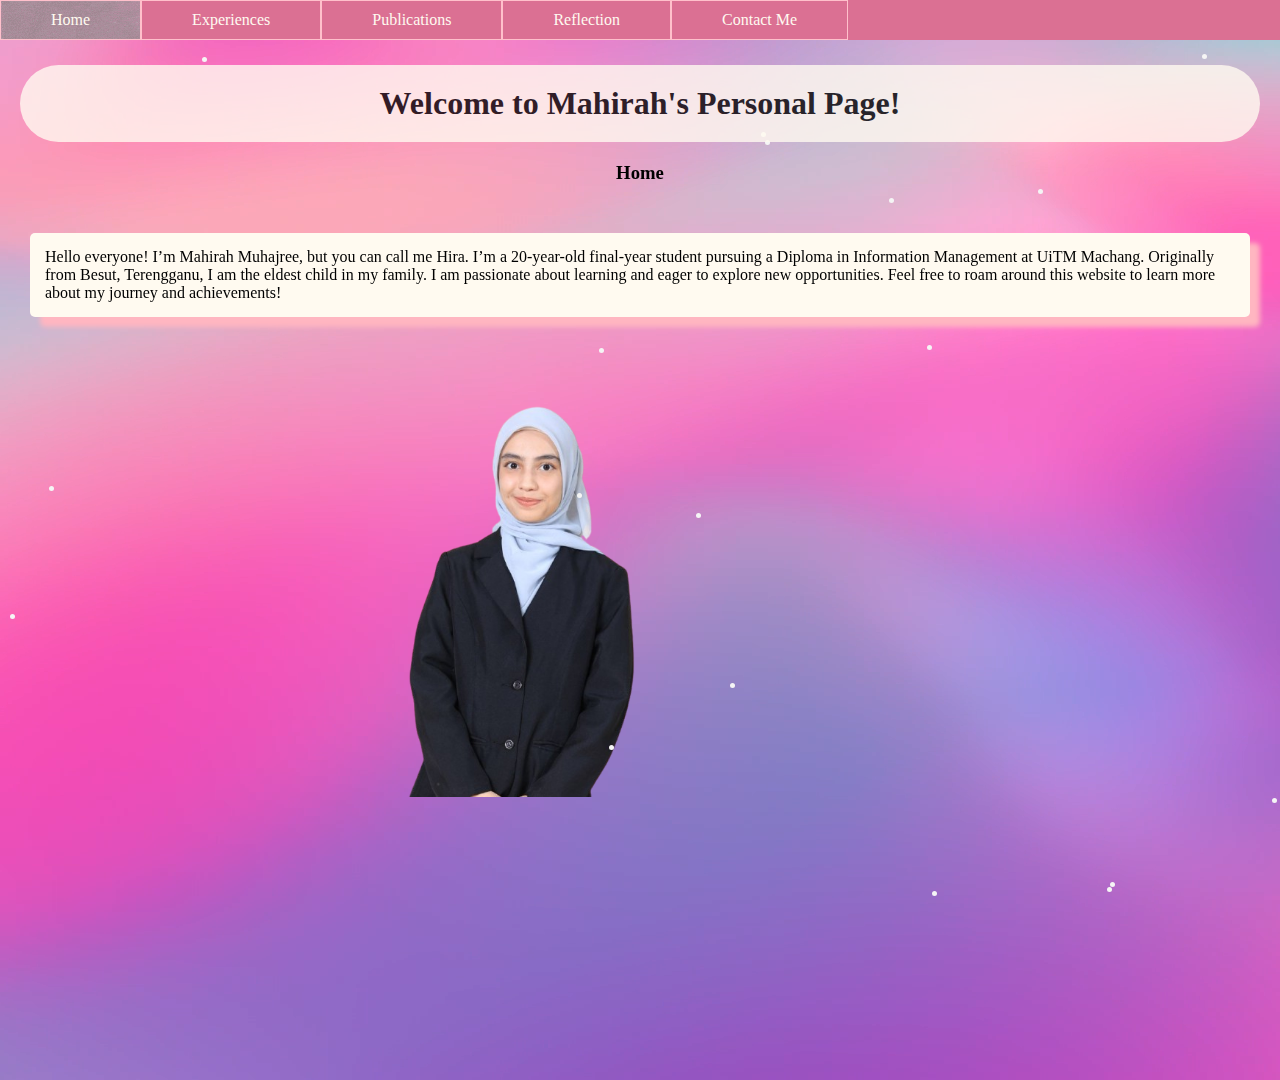
<file: index.html>
<!DOCTYPE html>
<html>
<head>
    <meta charset="utf-8">
    <meta name="viewport" content="width=device-width, initial-scale=1">
    <title>IMD318</title>
    <link rel="stylesheet" type="text/css" href="styles.css">
     <link rel="icon" type="image/x-icon" href="favicon.ico">
</head>
<body>
    <video autoplay muted loop>
    <source src="bg.mp4" type="video/mp4">
</video>

<!--I've swapped the lines for 'Reflection' and 'Contact Me' sections-->

<ul>
  <li><a href=index.html>Home</a></li>
  <li><a href=coding_2.html>Experiences</a></li>
  <li><a href=coding_3.html>Publications</a></li>
  <li><a href=coding_5.html>Reflection</a></li>
  <li><a href=coding_4.html>Contact Me</a></li>
</ul>
   
<h6> <h6>

<h1>Welcome to Mahirah's Personal Page!</h1>

<h3>Home</h3>

<p style="float: right;">Hello everyone! I’m Mahirah Muhajree, but you can call me Hira. I’m a 20-year-old final-year student pursuing a Diploma in Information Management at UiTM Machang. Originally from Besut, Terengganu, I am the eldest child in my family. I am passionate about learning and eager to explore new opportunities. Feel free to roam around this website to learn more about my journey and achievements!</p>

<h1 style="float: left; margin-left: 25%; background-color: transparent;"></h1>
<div class="grow">
<img src="hira.png" alt="My Picture" width="300px">
</div>

<script>

        function createGlitter() {
            const glitter = document.createElement('div');
            glitter.classList.add('glitter');

            glitter.style.top = `${Math.random() * window.innerHeight}px`;
            glitter.style.left = `${Math.random() * window.innerWidth}px`;

            document.body.appendChild(glitter);

            setTimeout(() => {
                glitter.remove();
            }, 1500);
        }

        setInterval(createGlitter, 40);

</script>

</body>
</html>
</file>
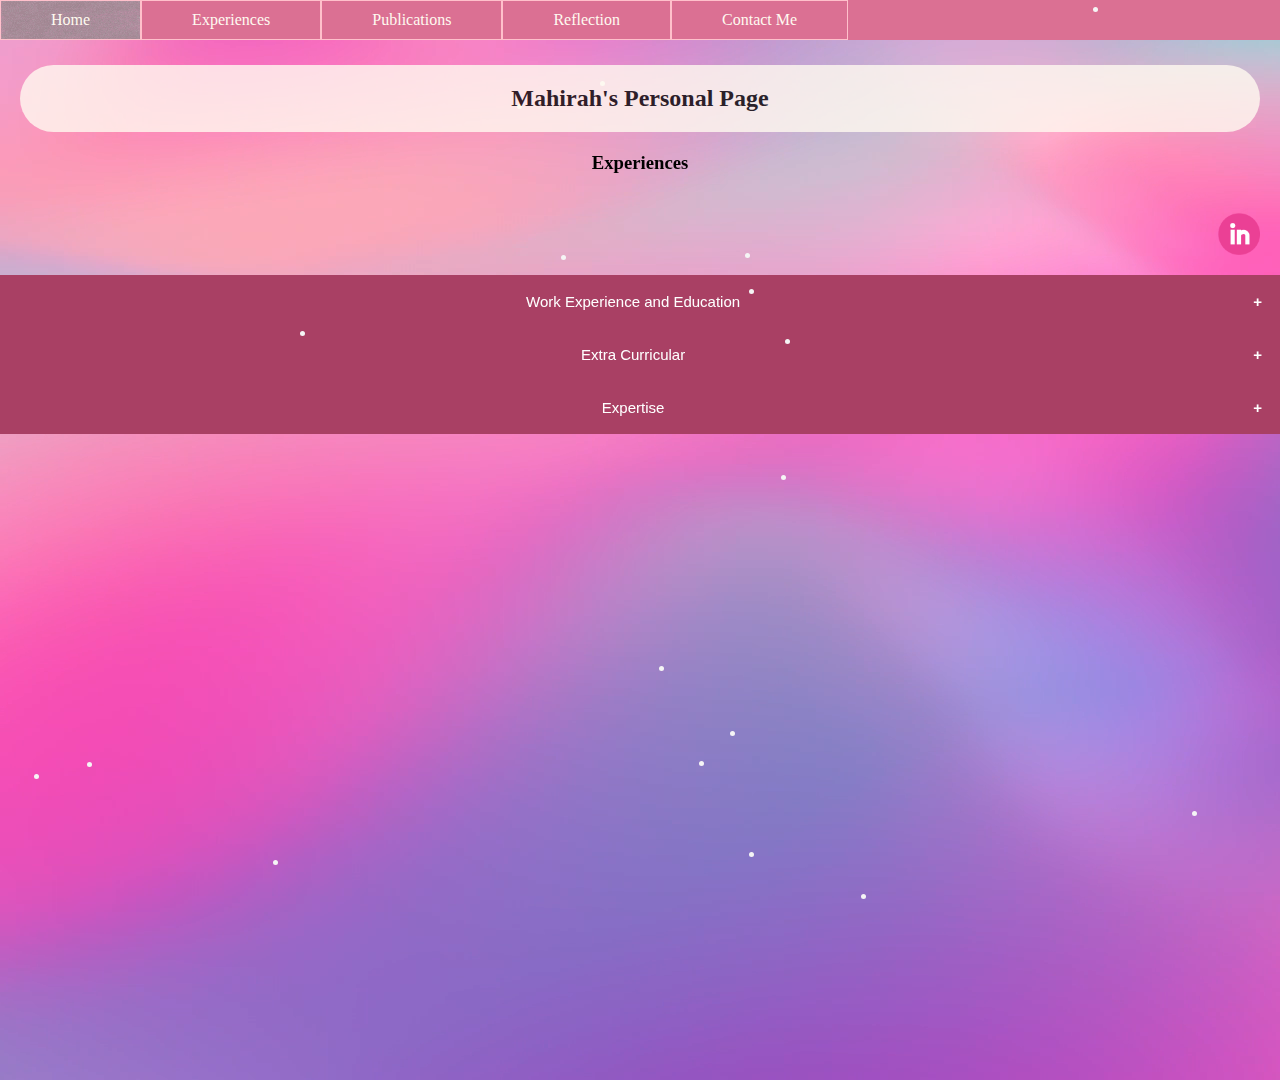
<file: coding_2.html>
<!DOCTYPE html>
<html>
<head>
    <meta charset="utf-8">
    <meta name="viewport" content="width=device-width, initial-scale=1">
    <title>IMD318</title>
    <link rel="stylesheet" type="text/css" href="styles.css">
     <link rel="icon" type="image/x-icon" href="favicon.ico">
    <style>

.collapsible {
  background-color: #A94064;
  color: white;
  cursor: pointer;
  padding: 18px;
  width: 100%;
  border: none;
  text-align: center;
  outline: none;
  font-size: 15px;
}

.active, .collapsible:hover {
  background-color: #C54B8C;
}

.collapsible:after {
  content: '\002B';
  color: white;
  font-weight: bold;
  float: right;
  margin-left: 5px;
}

.active:after {
  content: "\2212";
}
.container {
  position: relative;
  width: 50%;
}

.image {
  display: block;
  width: 100%;
  height: auto;
}

.overlay {
  position: absolute;
  top: 0;
  bottom: 0;
  left: 0;
  right: 0;
  height: 100%;
  width: 100%;
  opacity: 0;
  transition: .5s ease;
  background-color: deeppink;
}

.container:hover .overlay {
  opacity: 1;
  margin-left: 77%;
}

.text {
  color: white;
  font-size: 20px;
  position: absolute;
  top: 50%;
  left: 50%;
  -webkit-transform: translate(-50%, -50%);
  -ms-transform: translate(-50%, -50%);
  transform: translate(-50%, -50%);
  text-align: center;
}

.content {
  padding: 0 18px;
  max-height: 0;
  overflow: hidden;
  transition: max-height 0.2s ease-out;
  background-color: #FFEFF1;
}

</style>
</head>

<body>

    <video autoplay muted loop>
    <source src="bg.mp4" type="video/mp4">
</video>

<ul>
  <li><a href=index.html>Home</a></li>
  <li><a href=coding_2.html>Experiences</a></li>
  <li><a href=coding_3.html>Publications</a></li>
  <li><a href=coding_5.html>Reflection</a></li>
  <li><a href=coding_4.html>Contact Me</a></li>
</ul>
   
<h6> </h6>
<h2>Mahirah's Personal Page</h2>

<h3>Experiences</h3>

    <a href="https://www.linkedin.com/in/hiera/" target="_blank"><img src="linkedin.png" alt="LinkedIn logo" style="width:42px; float: right; margin: 20px;"></a>
  <button class="collapsible">Work Experience and Education</button>

  <div class="content">
  <p><strong>2023:</strong> Printing Operator, Mayamaira Trading</p>
  <p><strong>2022:</strong> Diploma in Information Management, UiTM Kelantan Branch</p>
  <p><strong>2017:</strong> SPM STEM A, SMK Tengku Mahmud</p>
  </div>
  <button class="collapsible">Extra Curricular</button>

  <div class="content">
  <p><strong>Student Representative Council:</strong> Scholastic and Industrial Linkage Executive Committee</p>
  <p><strong>PROSIS Club:</strong> Head of Multimedia and Publicity Bureau</p>
  <p><strong>HIMSAK Club:</strong> Head of Sports and Recreation Bureau</p>
  <p><strong>International Scratch Competition:</strong> Participant</p>
  <p>Project Director of <strong>Uptown UiTMCK 2024</strong>
  <br>Project Director of <strong>Educational Symphony: A Talk with Dr. Suhaili</strong>
  <br>Project Director of <strong>'Minggu Destini Siswa Sesi 20242'</strong>
  <br>Project Director of <strong>'Gerobok Rezeki': Final Bucket</strong>
  <br>Project Director of <strong>SULAM Outreach Program with PPAK: Library Youth Explorer</strong></p>

  <div class="container">
  <img src="uptown.jpg" alt= "Uptown" style="width: 250px; margin-left: 77%" border="2px" class="image">
  <div class="overlay">
    <div class="text">Uptown UiTMCK</div>
  </div>
  </div>

  <div class="container">
  <img src="gerobok.jpeg" alt="Gerobok Rezeki: Final Bucket" style="width: 250px;margin-left: 77%" border="2px" class="image">
  <div class="overlay">
    <div class="text">Gerobok Rezeki: Final Bucket</div>
  </div>
  </div>

  <div class="container">
  <img src="lye.jpeg" alt="Library Youth Explorer" style="width: 250px; margin-left: 77%; margin-bottom: 50px;" border="2px">
  <div class="overlay">
    <div class="text">Library Youth Explorer</div>
  </div>
  </div>
  </div>

  <button class="collapsible">Expertise</button>

  <div class="content">
  <p>Computer literacy</p>
  <p>Record management skill</p>
  <p>Teamwork</p>
  <p>Problem solving</p>
  </div>

  <script>
  var coll = document.getElementsByClassName("collapsible");
  var i;

  for (i = 0; i < coll.length; i++) {
  coll[i].addEventListener("click", function() {
    this.classList.toggle("active");
    var content = this.nextElementSibling;
    if (content.style.maxHeight){
      content.style.maxHeight = null;
    } else {
      content.style.maxHeight = content.scrollHeight + "px";
    } 
  });
  }
</script>

    <script>

        function createGlitter() {
            const glitter = document.createElement('div');
            glitter.classList.add('glitter');

            glitter.style.top = `${Math.random() * window.innerHeight}px`;
            glitter.style.left = `${Math.random() * window.innerWidth}px`;

            document.body.appendChild(glitter);

            setTimeout(() => {
                glitter.remove();
            }, 1500);
        }

        setInterval(createGlitter, 40);
        
    </script>

</body>
</html>
</file>
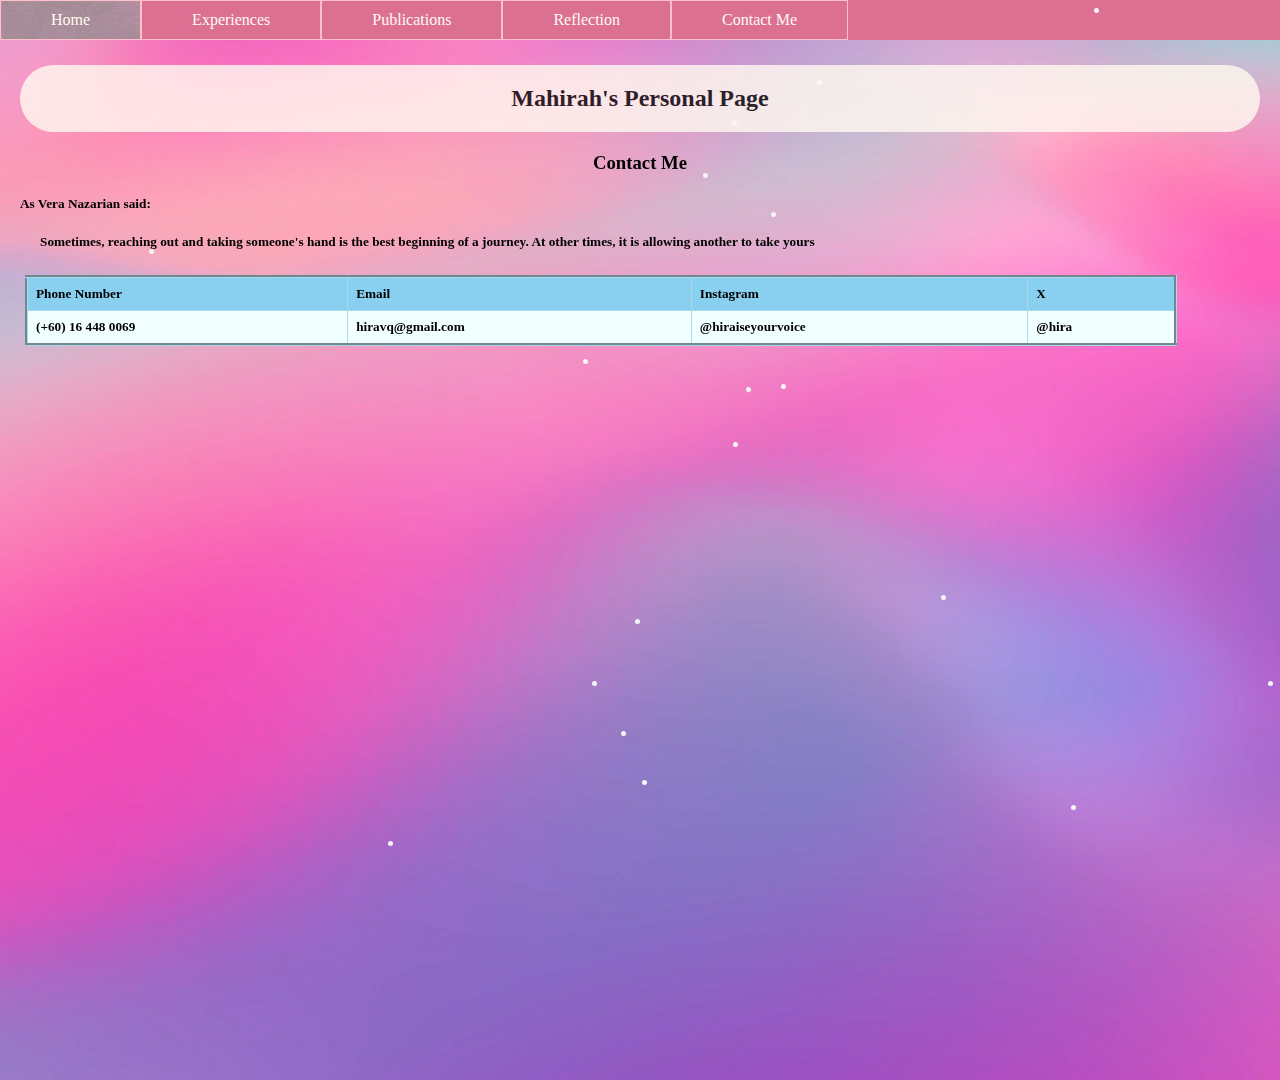
<file: coding_4.html>
<!DOCTYPE html>
<html>
<head>
    <meta charset="utf-8">
    <meta name="viewport" content="width=device-width, initial-scale=1">
    <title>IMD318</title>
    <link rel="stylesheet" type="text/css" href="styles.css">
    <link rel="icon" type="image/x-icon" href="favicon.ico">
</head>
<body>

    <video autoplay muted loop>
    <source src="bg.mp4" type="video/mp4">
</video>

<ul>
  <li><a href=index.html>Home</a></li>
  <li><a href=coding_2.html>Experiences</a></li>
  <li><a href=coding_3.html>Publications</a></li>
  <li><a href=coding_5.html>Reflection</a></li>
  <li><a href=coding_4.html>Contact Me</a></li>

</ul>
   
<h6> </h6>
<h2>Mahirah's Personal Page</h2>

<h3>Contact Me</h3>

<h5 style="margin-left: 20px">As Vera Nazarian said:<h5>
    <blockquote cite="https://www.passiton.com/inspirational-quotes/7047-sometimes-reaching-out-and-taking-someoness">Sometimes, reaching out and taking someone's hand is the best beginning of a journey. At other times, it is allowing another to take yours</blockquote>

<table>
    <tr>
    <th>Phone Number</th>
    <th>Email</th>
    <th>Instagram</th>
    <th>X</th>
    </tr>

    <tr>
    <td>(+60) 16 448 0069</td>
    <td>hiravq@gmail.com</td>
    <td>@hiraiseyourvoice</td>
    <td>@hira</td>
    </tr>

<script>

        function createGlitter() {
            const glitter = document.createElement('div');
            glitter.classList.add('glitter');

            glitter.style.top = `${Math.random() * window.innerHeight}px`;
            glitter.style.left = `${Math.random() * window.innerWidth}px`;

            document.body.appendChild(glitter);

            setTimeout(() => {
                glitter.remove();
            }, 1500);
        }


        setInterval(createGlitter, 40);
        
</script>

</body>
</html>
</file>
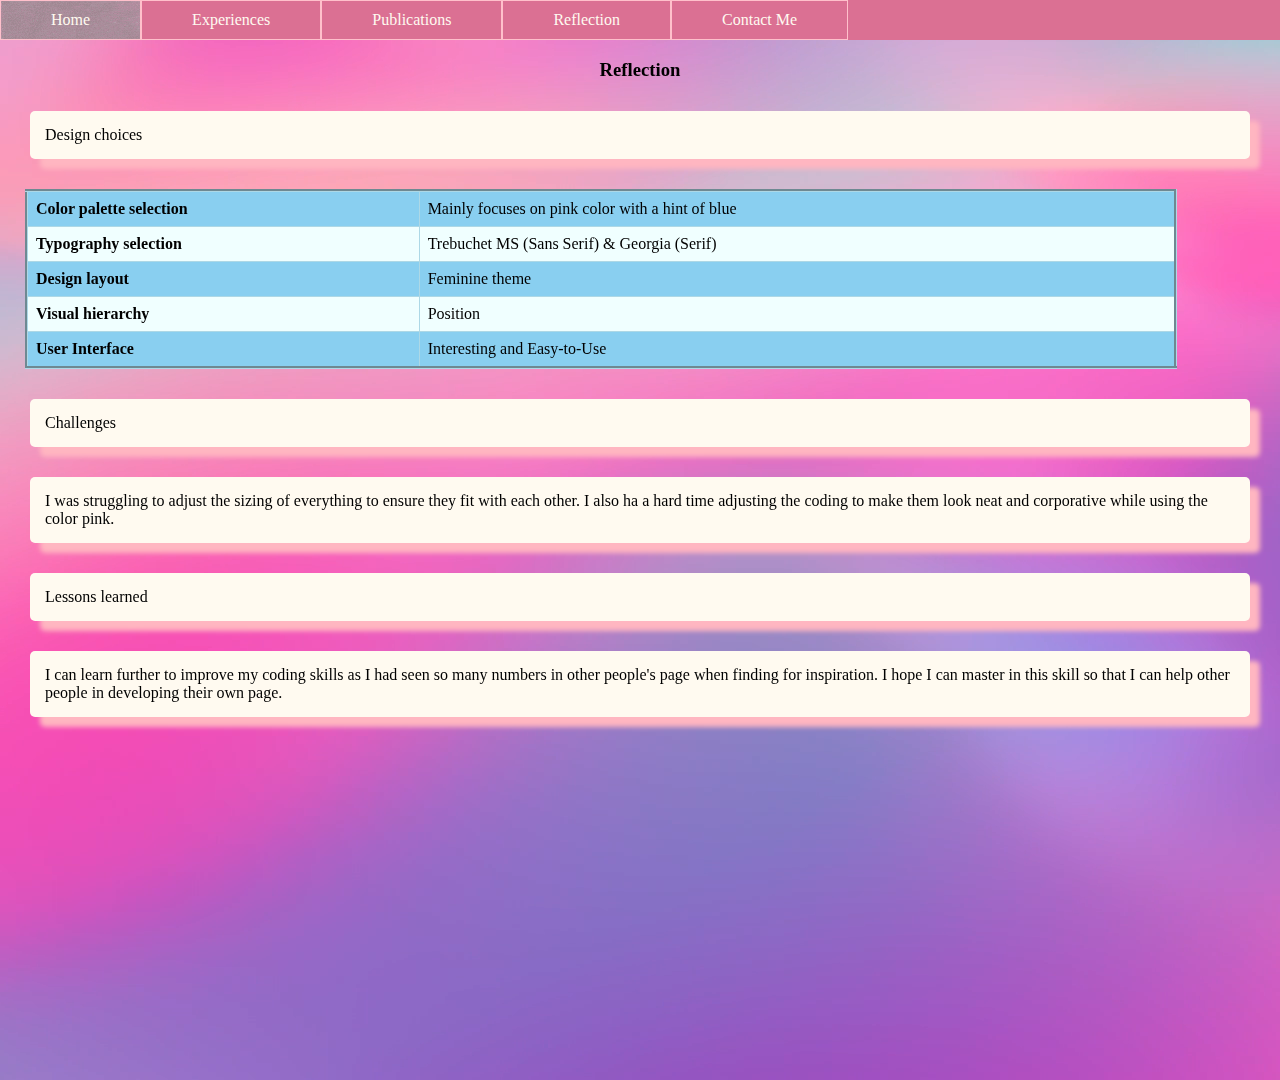
<file: coding_5.html>
<!DOCTYPE html>
<html>
<head>
    <meta charset="utf-8">
    <meta name="viewport" content="width=device-width, initial-scale=1">
    <title>IMD318</title>
    <link rel="stylesheet" type="text/css" href="styles.css">
     <link rel="icon" type="image/x-icon" href="favicon.ico">
</head>
<body>

    <video autoplay muted loop>
  <source src="bg.mp4" type="video/mp4">
</video>

        <ul>
  <li><a href=index.html>Home</a></li>
  <li><a href=coding_2.html>Experiences</a></li>
  <li><a href=coding_3.html>Publications</a></li>
  <li><a href=coding_5.html>Reflection</a></li>
  <li><a href=coding_4.html>Contact Me</a></li>
</ul>
   
    <h3>Reflection</h3>

    <p>Design choices</p>


<table>
    <tr>
    <th>Color palette selection</th>
    <td>Mainly focuses on pink color with a hint of blue</td>
    <tr>

    <th>Typography selection</th>
    <td>Trebuchet MS (Sans Serif) & Georgia (Serif)</td>
    </tr>

    <tr>
    <th>Design layout</th>
    <td>Feminine theme</td>
    </tr>

    <tr>
    <th>Visual hierarchy</th>
    <td>Position</td>
    </tr>

    <tr>
    <th>User Interface</th>
    <td>Interesting and Easy-to-Use</td>
    </tr>
</table>

<p>Challenges</p>
<p>I was struggling to adjust the sizing of everything to ensure they fit with each other. I also ha a hard time adjusting the coding to make them look neat and corporative while using the color pink.</p>

<p>Lessons learned</p>
<p>I can learn further to improve my coding skills as I had seen so many numbers in other people's page when finding for inspiration. I hope I can master in this skill so that I can help other people in developing their own page.</p>
</file>
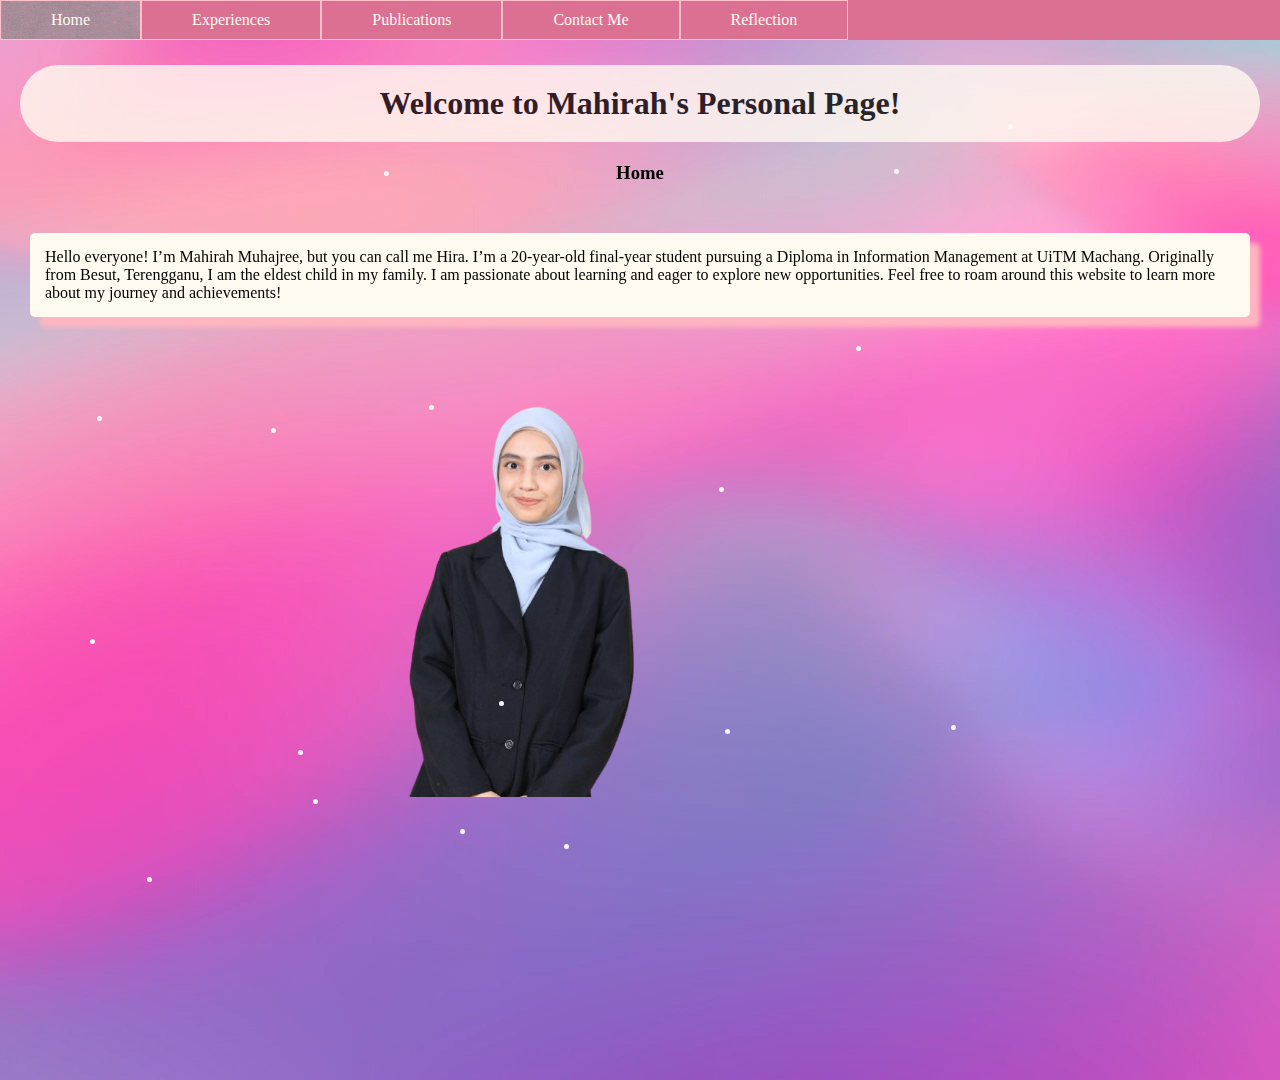
<file: individual(REAL)/index.html.html>
<!DOCTYPE html>
<html>
<head>
    <meta charset="utf-8">
    <meta name="viewport" content="width=device-width, initial-scale=1">
    <title>IMD318</title>
    <link rel="stylesheet" type="text/css" href="styles.css">
</head>
<body>
    <video autoplay muted loop>
  <source src="bg.mp4" type="video/mp4">
</video>
		<ul>
  <li><a href=coding_1.html>Home</a></li>
  <li><a href=coding_2.html>Experiences</a></li>
  <li><a href=coding_3.html>Publications</a></li>
  <li><a href=coding_4.html>Contact Me</a></li>
  <li><a href=coding_5.html>Reflection</a></li>
</ul>
   
    <h6> <h6>
    <h1>Welcome to Mahirah's Personal Page!</h1>

    <h3>Home</h3>

<p style="float: right;">Hello everyone! I’m Mahirah Muhajree, but you can call me Hira. I’m a 20-year-old final-year student pursuing a Diploma in Information Management at UiTM Machang. Originally from Besut, Terengganu, I am the eldest child in my family. I am passionate about learning and eager to explore new opportunities. Feel free to roam around this website to learn more about my journey and achievements!</p>
<h1 style="float: left; margin-left: 25%; background-color: transparent;"> </h1>
<div class="image">
<img src="hira.png" alt="My Picture" width="300px">
</div>


    <script>

        function createGlitter() {
            const glitter = document.createElement('div');
            glitter.classList.add('glitter');

            glitter.style.top = `${Math.random() * window.innerHeight}px`;
            glitter.style.left = `${Math.random() * window.innerWidth}px`;

            document.body.appendChild(glitter);

            setTimeout(() => {
                glitter.remove();
            }, 1500);
        }

        setInterval(createGlitter, 40);
    </script>

</body>
</html>
</file>
<file: styles.css>
html, body {
            height: 100%;
            margin: 0;
            font-family: georgia;
        }


.text { 
    margin-left: 30px; margin-top: 0; 
}

    p,h4 {
        background-color: floralwhite;
        border-radius: 5px;
        padding: 15px;
        margin: 30px;
        box-shadow: 10px 10px 5px lightpink;
        font-family: Trebuchet MS;
    }

    p{
        text-size-adjust: 100px;
    }

        h3
    {
        font-family: Trebuchet MS;
        text-align: center;
    }

        h1,h2 {
            text-align: center;
            background-color: floralwhite;
            border-radius: 50px;
            opacity: 0.8; 
            padding: 20px;
            margin: 20px;
            z-index: 5;
            position: relative;
            font-family: Trebuchet MS;
        }


.image { 
    display: flex; 
}
.grow img{
transition: 1s ease;
}

.grow img:hover{
-webkit-transform: scale(1.2);
-ms-transform: scale(1.2);
transform: scale(1.2);
transition: 1s ease;
}


        table {
        font-family: Trebuchet MS;
        border-collapse: collapse;
        width: 90%;
        margin: 25px;
        border-style: groove;
        border-color: lightblue;
        }   

        td, th {
        border: 1px solid lightblue;
        text-align: left;
        padding: 8px;
        }

        tr:nth-child(even) {
        background-color: #F0FFFF;
        }

        tr:nth-child(odd){
        background-color: #89CFF0;
        }
        li a {
        display: block;
        color: floralwhite;
        text-align: center;
        padding: 10px 50px;
        border: 0.5px solid;
        border-color: pink;
        text-decoration: none;
        font-family: Trebuchet MS;
        }

        li a:hover {
        background-image: url(glitter.gif);
        tex
        }

        ul {
        list-style-type: none;
        margin: 0;
        padding: 0;
        overflow: hidden;
        background-color: palevioletred;
        }

      li {
        float: left;
        }


        video {
        position: absolute;
        top: 0;
        left: 0;
        min-width: 100%;
        min-height: 100%;
         z-index:-100;
        }


.glitter {
        position: absolute;
        width: 5px;
        height: 5px;
        background-color: whitesmoke; 
        border-radius: 50%;
        animation: sparkle 1.5s infinite;
        }


@keyframes sparkle {
        0% {
            transform: scale(0) translate(0, 0);
            opacity: 0;
            }
        50% {
            transform: scale(1) translate(20px, 20px);
            opacity: 1;
            }
        100% {
            transform: scale(0) translate(40px, 40px);
            opacity: 0;
            }
        }
</file>
<file: individual(REAL)/styles.css>
html, body {
            height: 100%;
            margin: 0;
            font-family: georgia;
        }


.text { 
    margin-left: 30px; margin-top: 0; 
}

    p,h4 {
        background-color: floralwhite;
        border-radius: 5px;
        padding: 15px;
        margin: 30px;
        box-shadow: 10px 10px 5px lightpink;
        font-family: Trebuchet MS;
    }

    p{
        text-size-adjust: 100px;
    }

        h3
    {
        font-family: Trebuchet MS;
        text-align: center;
    }

        h1,h2 {
            text-align: center;
            background-color: floralwhite;
            border-radius: 50px;
            opacity: 0.8; 
            padding: 20px;
            margin: 20px;
            z-index: 5;
            position: relative;
            font-family: Trebuchet MS;
        }


.image { 
    display: flex; 
}
.grow img{
transition: 1s ease;
}

.grow img:hover{
-webkit-transform: scale(1.2);
-ms-transform: scale(1.2);
transform: scale(1.2);
transition: 1s ease;
}


        table {
        font-family: Trebuchet MS;
        border-collapse: collapse;
        width: 90%;
        margin: 25px;
        border-style: groove;
        border-color: lightblue;
        }   

        td, th {
        border: 1px solid lightblue;
        text-align: left;
        padding: 8px;
        }

        tr:nth-child(even) {
        background-color: #F0FFFF;
        }

        tr:nth-child(odd){
        background-color: #89CFF0;
        }
        li a {
        display: block;
        color: floralwhite;
        text-align: center;
        padding: 10px 50px;
        border: 0.5px solid;
        border-color: pink;
        text-decoration: none;
        font-family: Trebuchet MS;
        }

        li a:hover {
        background-image: url(glitter.gif);
        tex
        }

        ul {
        list-style-type: none;
        margin: 0;
        padding: 0;
        overflow: hidden;
        background-color: palevioletred;
        }

      li {
        float: left;
        }


        video {
        position: absolute;
        top: 0;
        left: 0;
        min-width: 100%;
        min-height: 100%;
         z-index:-100;
        }


.glitter {
        position: absolute;
        width: 5px;
        height: 5px;
        background-color: whitesmoke; 
        border-radius: 50%;
        animation: sparkle 1.5s infinite;
        }


@keyframes sparkle {
        0% {
            transform: scale(0) translate(0, 0);
            opacity: 0;
            }
        50% {
            transform: scale(1) translate(20px, 20px);
            opacity: 1;
            }
        100% {
            transform: scale(0) translate(40px, 40px);
            opacity: 0;
            }
        }
</file>
